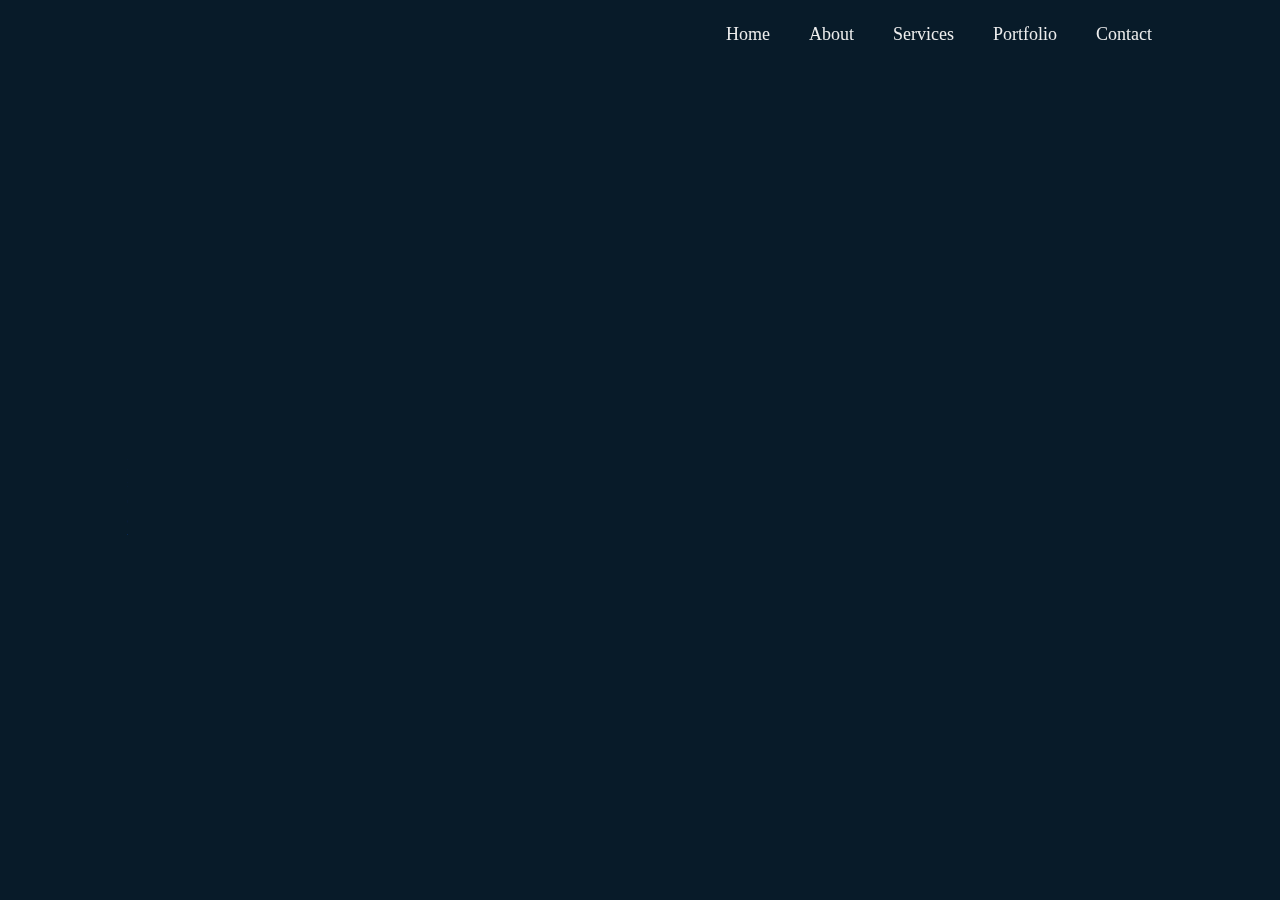
<file: index.html>
<!DOCTYPE html>
<html lang="en">
<head>
    <meta charset="UTF-8">
    <meta name="viewport" content="width=device-width, initial-scale=1.0">
    <title>Personal POrtfolio Website HTML/CSS only</title>
    <link rel="stylesheet" href="style.css">
    <link rel="About"href="about.html">
    <link href='https://unpkg.com/boxicons@2.1.4/css/boxicons.min.css' rel='stylesheet'>

</head>
<body>
    <header class="header">
        <a href="#" class="logo">Mehnazar Umair</a>
        <nav class="navbar">
            <a href="#" class="active">Home</a>
            <a href="#">About</a>
            <a href="#">Services</a>
            <a href="#">Portfolio</a>
            <a href="#">Contact</a>

        </nav>
    </header>
    <section class="home">
        <div class="home-content">
            <h1> Hi, I am Engr.Mehnazar Umair</h1>
            <h3> AI Engineer |Full Stack Developer </h3>
            <p> I am an AI Engineer and Full-Stack Developer with a passion for designing intelligent systems and building scalable, user-friendly applications. With expertise in machine learning, deep learning, and end-to-end software development, I excel at solving complex problems and creating innovative solutions that bridge the gap between artificial intelligence and real-world applications.

            </p>

            <div class="btn-box">
                <a href="#">Hire Me</a>
                <a href="#"> Let's talk</a>
            </div>
        </div>
        <br> <br>
        <div class="home-sci">
            <a href="#"><i class='bx bxl-linkedin'></i></i></a>
            <a href="#"><i class='bx bxl-github' ></i></a>
        </div>
        <div class="home-imgHover"> </div>
    </section>
    
</body>
</html>
</file>
<file: style.css>
/*import url('http://fonts.googleapis.com/css2?family=poppins:wght@300,400,700500,600,,800,900&display=swap');*/
* {
    margin:0;
    padding:0;
    box-sizing:border-box;
    font-family:Georgia, 'Times New Roman', Times, serif;    

}
body{
    background: #081b29;
    color:#ededed
}
.header{
    position:fixed;
    top: 0;
    left: 0;
    width:100%;
    padding: 20px 10%;
    background: transparent;
    display: flex;
    justify-content: space-between;
    align-items: center;
    z-index: 100;
}
.logo{
    position: relative;
    font-size: 25px;
    color:#ededed;
    text-decoration: none;
    font-weight: 600;
}
.logo::before{

    content:'';
    position:absolute;
    top:0;
    right: 0;
    width:100%;
    height: 100%;
    background: #081b29;
    animation: showRight 1s ease forwards;
    animation-delay: .4s;
}
.navbar a {
    font-size:18px;
    color:#ededed;
    text-decoration: none;
    font-weight: 500;
    margin-left: 35px;
    transition: 0.3s;


}
.home{
    height:100vh;
    background: url('OIPP.jpeg') no-repeat;
     display: flex;
    background-size: cover;
    background-position: center;
    align-items:center;
    padding: 0 10%;
}
.home-content{
    max-width: 600px;
}
.home-content h1{
    position: relative;
    font-size: 56px;
    font-weight: 700;
    line-height: 1.2; 
}
.home-content h1::before{

    content:'';
    position:absolute;
    top:0;
    right: 0;
    width:100%;
    height: 100%;
    background: #081b29;
    animation: showRight 1s ease forwards;
    animation-delay: 1s;
}

.home-content h3{
    font-size: 32px;
    font-weight: 700;
    color:#00abf0
}
.home-content h3::before{

    content:'';
    position:absolute;
    top:0;
    right: 0;
    width:100%;
    height: 100%;
    background: #081b29;
    animation: showRight 1s ease forwards;
    animation-delay: 1.3s;
}
.home-content p{
    position: relative;
    font-size: 16px;
    margin: 20px 0 40px;

}
.home-content p::before{

    content:'';
    position:absolute;
    top:0;
    right: 0;
    width:100%;
    height: 100%;
    background: #081b29;
    animation: showRight 1s ease forwards;
    animation-delay: 1.6s;
}

.home-content .btn-box{
    position: relative;
    display:flex;
    justify-content: space-between;
    width: 345px;
    height: 50px;
    
}
.home-content .btn-box::before{
    content:'';
    position:absolute;
    top:0;
    right: 0;
    width:100%;
    height: 100%;
    background: #081b29;
    animation: showRight 1s ease forwards;
    animation-delay: 1.9s;
    z-index: 2;
}
.btn-box a{
    position: relative;
     margin-bottom: 10px;
    display: inline-flex;
    justify-content: center;
    align-items: center;
    width: 150px;
    height: 100%;
    background: #00abf0;
    border: 2px solid #00abf0;
    border-radius: 8px;
    font-size: 19px;
    color: #081b29;
    text-decoration: none;
    font-weight:600;
    letter-spacing: 1px;
    z-index: 1;
    overflow: hidden;
    transition: .5s;
}
.btn-box a:hover{
    color: #00abf0;
}
.btn-box a:nth-child(2){
    background: transparent;
    color: #00abf0;
}
.btn-box a:nth-child(2):hover{
    color: #081b29;
}
.btn-box a:nth-child(2)::before{
    background: #00abf0;
}

.btn-box a::before{
    content: '';
    position: absolute;
    top: 0;
    left: 0;
    width: 0;
    height: 100%;
    background: #081b29;
    z-index: -1;
    transition: .5s;

}
.btn-box a:hover::before{
    width:100%;
}
.home-sci{
    
    position:absolute;
    margin-top: 20px;
    bottom: 40px;
    width: 100px;
    display: flex;
    justify-content: space-between;

}
.home-sci::before{
    content:'';
    position:absolute;
    top:0;
    right: 0;
    width:100%;
    height: 100%;
    background: #081b29;
    animation: showRight 1s ease forwards;
    animation-delay: 2.5s;
    z-index: 2;
}
.home-sci a {
    position: relative;
    display: inline-flex;
    justify-content: center;
    align-items: center;
    width:40px;
    height:40px;
    background: transparent;
    border: 2px solid #00abf0;
    border-radius: 50%;
    font-size: 20px;
    color:#00abf0;
    text-decoration: none;
    z-index: 1;
    overflow: hidden;
    transition: .5s;
    
}
.home-sci a:hover{
    color: #081b29;

}
.home-sci a::before{
    content: '';
    position: absolute;
    top: 0;
    left: 0;
    width: 0;
    height: 100%;
    background: #00abf0;
    transition: .5s;
    z-index: -1;
}
.home-sci a:hover::before{
width:100%;


}
.home-imgHover{
    position: absolute;
    top:0;
    right: 30px;
    width: 500px;
    height:100%;
    background: transparent;
    /*border: 2px solid red;*/
    transition: 3s;
    animation: manipActiveHover .1s forwards;
    animation-delay: 4s;
    pointer-events: none;

}
.home-imgHover:hover{
    background: #081b29;
    opacity: .8;
}
.home-imgHover::after{
    content: '';
    position: absolute;
    top:0;
    width:120%;
    height: 100%;
    background: #081b29;
    animation: showRight 1s ease forwards;
    animation-delay: 3s;
    z-index: 3s;
}
/*@keyframes animation*/
@keyframes showRight{
100% {
    width:0;
}
}
@keyframes manipActiveHover{
    100%{
        pointer-events: auto;;
    }
}
</file>
